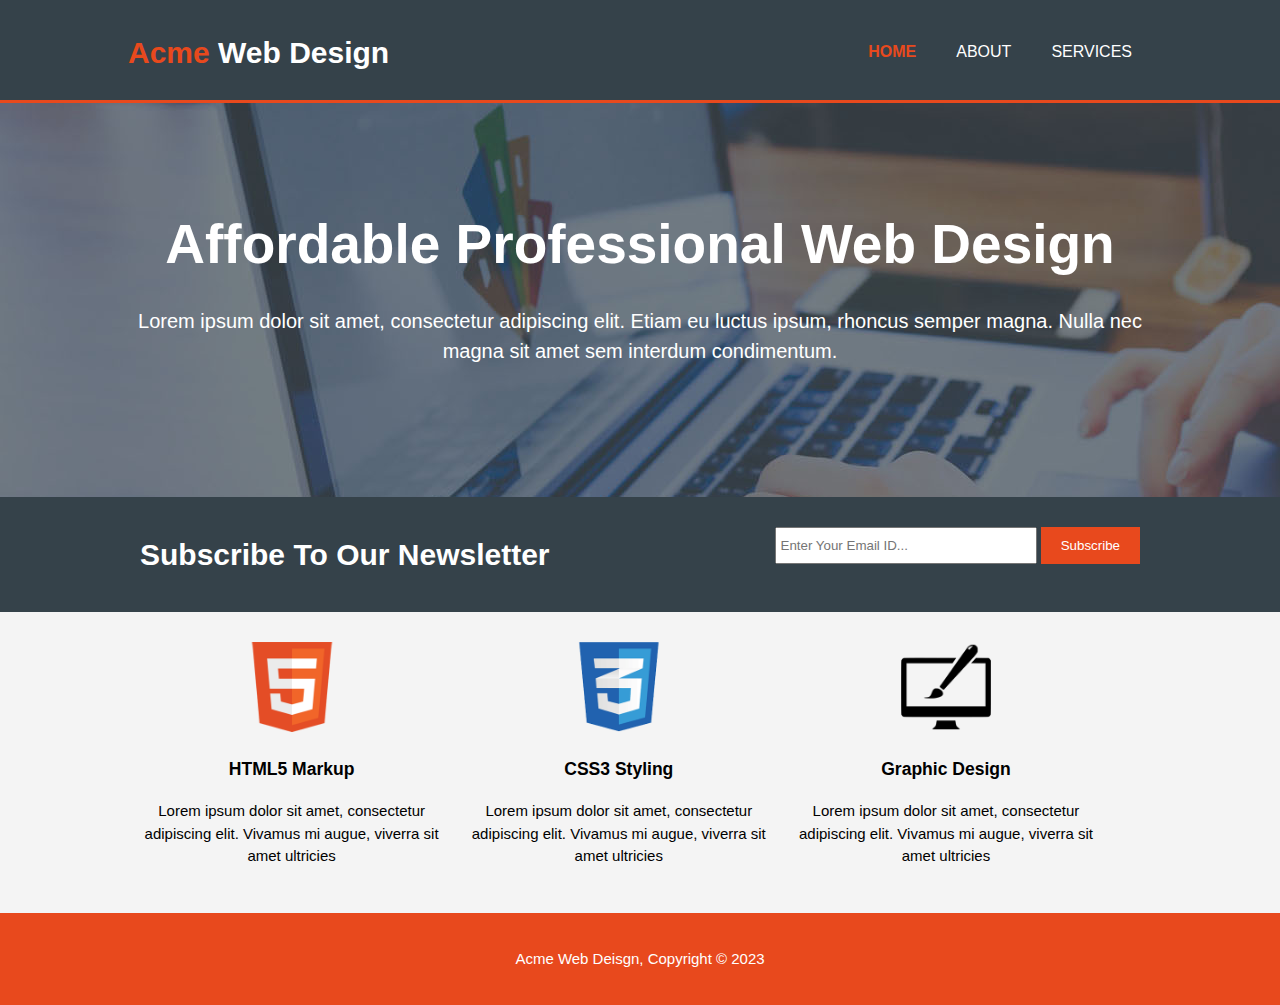
<file: index.html>
<!DOCTYPE html>
<html>
  <head>
    <meta charset="utf-8">
    <meta name="viewport" content="width=device-width">
    <meta name="description" content="Affordable and professional web design">
	  <meta name="keywords" content="web design, affordable web design, professional web design">
  	<meta name="author" content="Pravin Nair">
    <title>Acme Web Deisgn | Welcome</title>
    <link rel="stylesheet" href="./css/style.css">
  </head>
  <body>
    <header>
      <div class="container">
        <div id="branding">
          <h1><span class="highlight">Acme</span> Web Design</h1>
        </div>
        <nav>
          <ul>
            <li class="current"><a href="index.html">Home</a></li>
            <li><a href="about.html">About</a></li>
            <li><a href="services.html">Services</a></li>
          </ul>
        </nav>
      </div>
    </header>

    <section id="showcase">
      <div class="container">
        <h1>Affordable Professional Web Design</h1>
        <p>Lorem ipsum dolor sit amet, consectetur adipiscing elit. Etiam eu luctus ipsum, rhoncus semper magna. Nulla nec magna sit amet sem interdum condimentum.</p>
      </div>
    </section>

    <section id="newsletter">
      <div class="container">
        <h1>Subscribe To Our Newsletter</h1>
        <form>
          <input type="email" placeholder="Enter Your Email ID...">
          <button type="submit" class="button_1">Subscribe</button>
        </form>
      </div>
    </section>

    <section id="boxes">
      <div class="container">
        <div class="box">
          <img src="./img/logo_html.png">
          <h3>HTML5 Markup</h3>
          <p>Lorem ipsum dolor sit amet, consectetur adipiscing elit. Vivamus mi augue, viverra sit amet ultricies</p>
        </div>
        <div class="box">
          <img src="./img/logo_css.png">
          <h3>CSS3 Styling</h3>
          <p>Lorem ipsum dolor sit amet, consectetur adipiscing elit. Vivamus mi augue, viverra sit amet ultricies</p>
        </div>
        <div class="box">
          <img src="./img/logo_brush.png">
          <h3>Graphic Design</h3>
          <p>Lorem ipsum dolor sit amet, consectetur adipiscing elit. Vivamus mi augue, viverra sit amet ultricies</p>
        </div>
      </div>
    </section>

    <footer>
      <p>Acme Web Deisgn, Copyright &copy; 2023</p>
    </footer>
  </body>
</html>
</file>
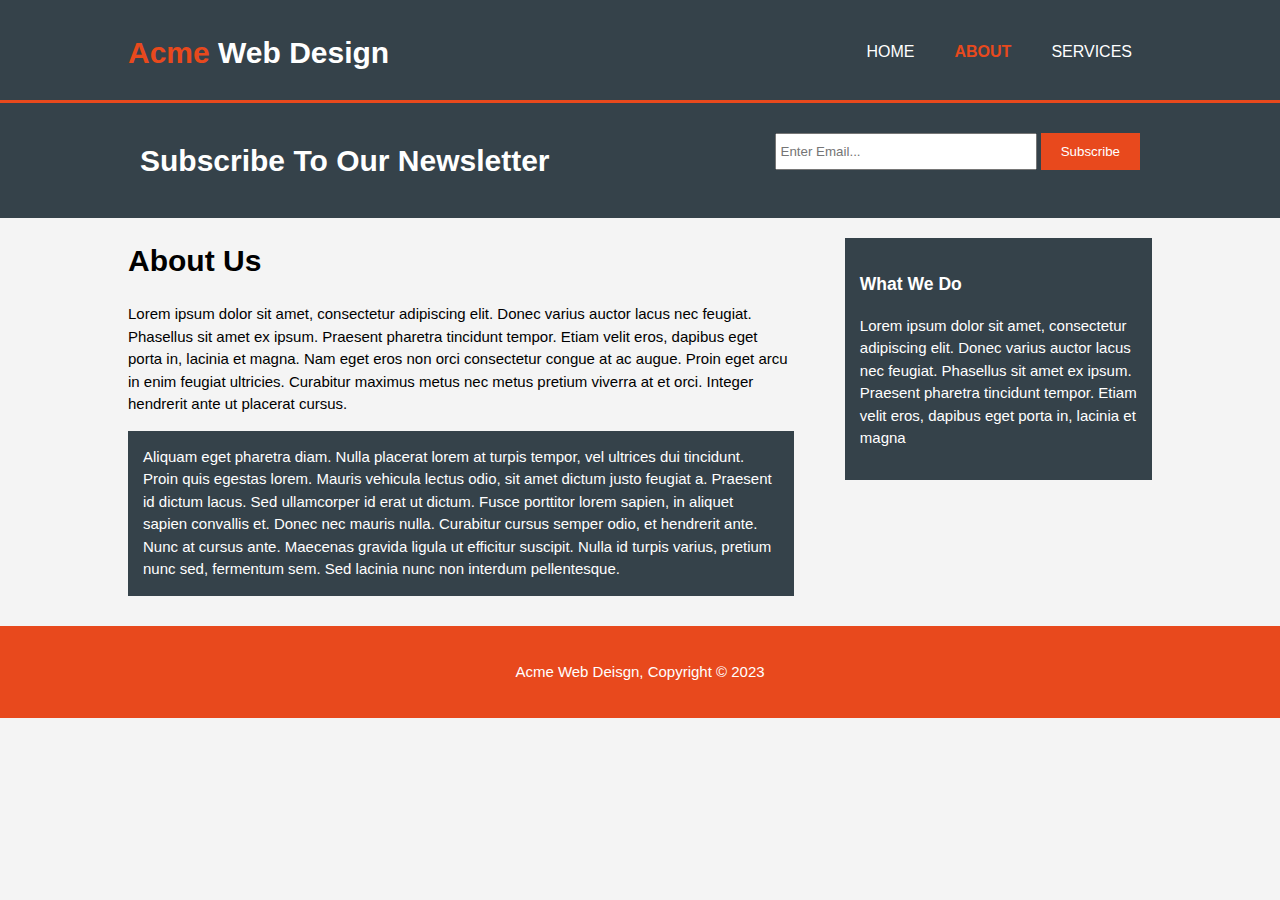
<file: about.html>
<!DOCTYPE html>
<html>
  <head>
    <meta charset="utf-8">
    <meta name="viewport" content="width=device-width">
    <meta name="description" content="Affordable and professional web design">
	  <meta name="keywords" content="web design, affordable web design, professional web design">
  	<meta name="author" content="Brad Traversy">
    <title>Acme Web Deisgn | About</title>
    <link rel="stylesheet" href="./css/style.css">
  </head>
  <body>
    <header>
      <div class="container">
        <div id="branding">
          <h1><span class="highlight">Acme</span> Web Design</h1>
        </div>
        <nav>
          <ul>
            <li><a href="index.html">Home</a></li>
            <li class="current"><a href="about.html">About</a></li>
            <li><a href="services.html">Services</a></li>
          </ul>
        </nav>
      </div>
    </header>

    <section id="newsletter">
      <div class="container">
        <h1>Subscribe To Our Newsletter</h1>
        <form>
          <input type="email" placeholder="Enter Email...">
          <button type="submit" class="button_1">Subscribe</button>
        </form>
      </div>
    </section>

    <section id="main">
      <div class="container">
        <article id="main-col">
          <h1 class="page-title">About Us</h1>
          <p>
            Lorem ipsum dolor sit amet, consectetur adipiscing elit. Donec varius auctor lacus nec feugiat. Phasellus sit amet ex ipsum. Praesent pharetra tincidunt tempor. Etiam velit eros, dapibus eget porta in, lacinia et magna. Nam eget eros non orci consectetur congue at ac augue. Proin eget arcu in enim feugiat ultricies. Curabitur maximus metus nec metus pretium viverra at et orci. Integer hendrerit ante ut placerat cursus.
          </p>
          <p class="dark">
Aliquam eget pharetra diam. Nulla placerat lorem at turpis tempor, vel ultrices dui tincidunt. Proin quis egestas lorem. Mauris vehicula lectus odio, sit amet dictum justo feugiat a. Praesent id dictum lacus. Sed ullamcorper id erat ut dictum. Fusce porttitor lorem sapien, in aliquet sapien convallis et. Donec nec mauris nulla. Curabitur cursus semper odio, et hendrerit ante. Nunc at cursus ante. Maecenas gravida ligula ut efficitur suscipit. Nulla id turpis varius, pretium nunc sed, fermentum sem. Sed lacinia nunc non interdum pellentesque.
          </p>
        </article>

        <aside id="sidebar">
          <div class="dark">
            <h3>What We Do</h3>
            <p>Lorem ipsum dolor sit amet, consectetur adipiscing elit. Donec varius auctor lacus nec feugiat. Phasellus sit amet ex ipsum. Praesent pharetra tincidunt tempor. Etiam velit eros, dapibus eget porta in, lacinia et magna</p>
          </div>
        </aside>
      </div>
    </section>

    <footer>
      <p>Acme Web Deisgn, Copyright &copy; 2023</p>
    </footer>
  </body>
</html>
</file>
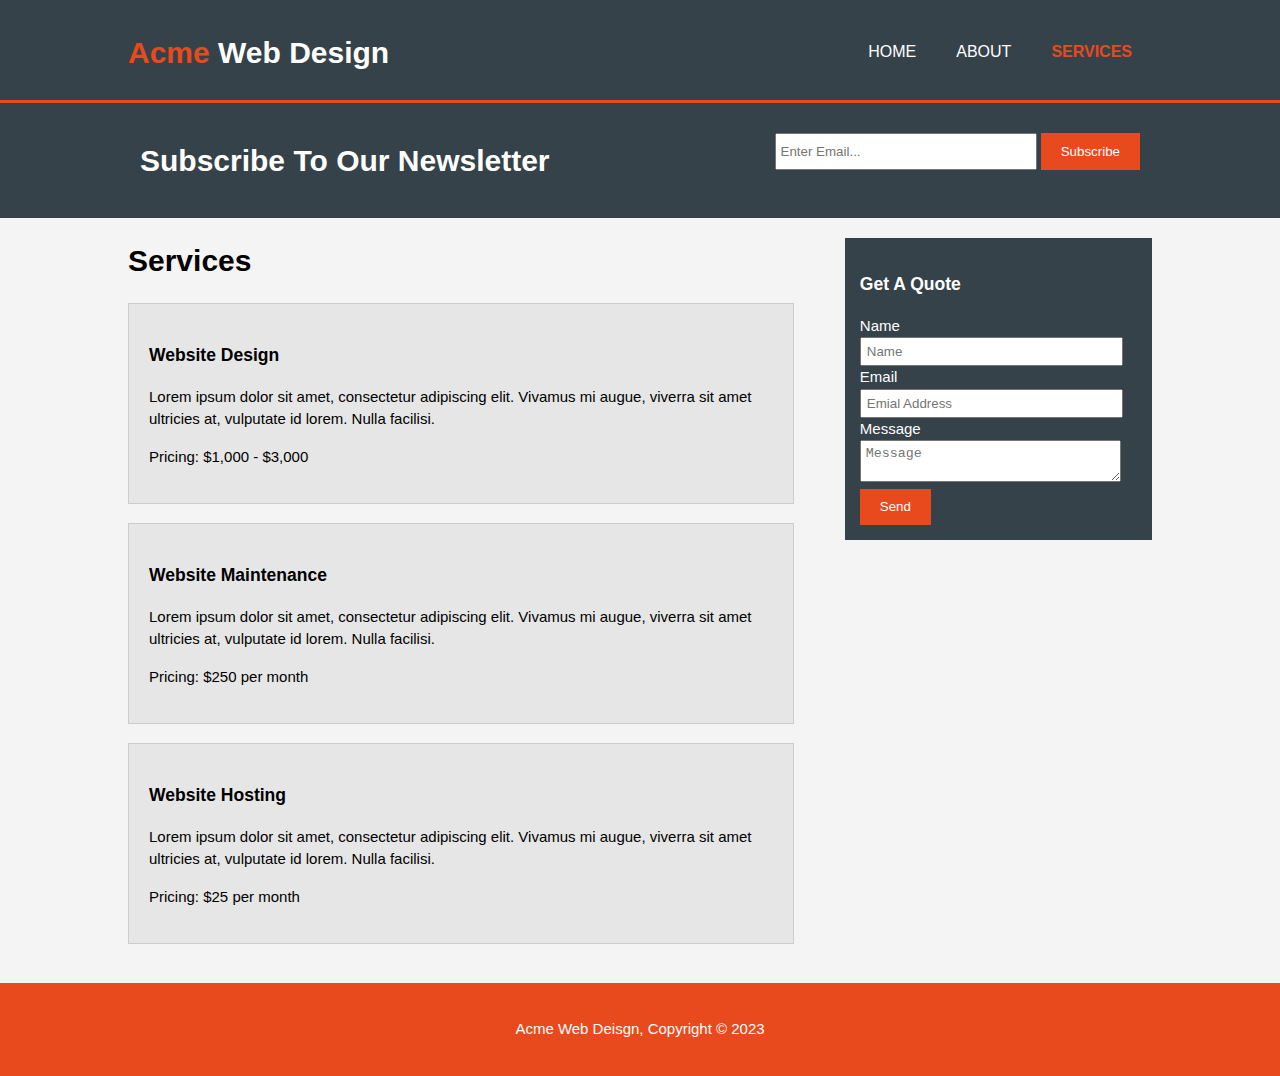
<file: services.html>
<!DOCTYPE html>
<html>
  <head>
    <meta charset="utf-8">
    <meta name="viewport" content="width=device-width">
    <meta name="description" content="Affordable and professional web design">
	  <meta name="keywords" content="web design, affordable web design, professional web design">
  	<meta name="author" content="Brad Traversy">
    <title>Acme Web Deisgn | Services</title>
    <link rel="stylesheet" href="./css/style.css">
  </head>
  <body>
    <header>
      <div class="container">
        <div id="branding">
          <h1><span class="highlight">Acme</span> Web Design</h1>
        </div>
        <nav>
          <ul>
            <li><a href="index.html">Home</a></li>
            <li><a href="about.html">About</a></li>
            <li class="current"><a href="services.html">Services</a></li>
          </ul>
        </nav>
      </div>
    </header>

    <section id="newsletter">
      <div class="container">
        <h1>Subscribe To Our Newsletter</h1>
        <form>
          <input type="email" placeholder="Enter Email...">
          <button type="submit" class="button_1">Subscribe</button>
        </form>
      </div>
    </section>

    <section id="main">
      <div class="container">
        <article id="main-col">
          <h1 class="page-title">Services</h1>
          <ul id="services">
            <li>
              <h3>Website Design</h3>
              <p>Lorem ipsum dolor sit amet, consectetur adipiscing elit. Vivamus mi augue, viverra sit amet ultricies at, vulputate id lorem. Nulla facilisi.</p>
						  <p>Pricing: $1,000 - $3,000</p>
            </li>
            <li>
              <h3>Website Maintenance</h3>
              <p>Lorem ipsum dolor sit amet, consectetur adipiscing elit. Vivamus mi augue, viverra sit amet ultricies at, vulputate id lorem. Nulla facilisi.</p>
						  <p>Pricing: $250 per month</p>
            </li>
            <li>
              <h3>Website Hosting</h3>
              <p>Lorem ipsum dolor sit amet, consectetur adipiscing elit. Vivamus mi augue, viverra sit amet ultricies at, vulputate id lorem. Nulla facilisi.</p>
						  <p>Pricing: $25 per month</p>
            </li>
          </ul>
        </article>

        <aside id="sidebar">
          <div class="dark">
            <h3>Get A Quote</h3>
            <form class="quote">
  						<div>
  							<label>Name</label><br>
  							<input type="text" placeholder="Name">
  						</div>
  						<div>
  							<label>Email</label><br>
  							<input type="email" placeholder="Emial Address">
  						</div>
  						<div>
  							<label>Message</label><br>
  							<textarea placeholder="Message"></textarea>
  						</div>
  						<button class="button_1" type="submit">Send</button>
					</form>
          </div>
        </aside>
      </div>
    </section>

    <footer>
      <p>Acme Web Deisgn, Copyright &copy; 2023</p>
    </footer>
  </body>
</html>
</file>
<file: css/style.css>
body{
  font: 15px/1.5 Arial, Helvetica,sans-serif;
  padding:0;
  margin:0;
  background-color:#f4f4f4;
}

/* Global */
.container{
  width:80%;
  margin:auto;
  overflow:hidden;
}

ul{
  margin:0;
  padding:0;
}

.button_1{
  height:36.5px;
  background:#e8491d;
  border:0;
  padding-left: 20px;
  padding-right:20px;
  color:#ffffff;
}

.dark{
  padding:15px;
  background:#35424a;
  color:#ffffff;
  margin-top:10px;
  margin-bottom:10px;
}

/* Header **/
header{
  background:#35424a;
  color:#ffffff;
  padding-top:30px;
  min-height:70px;
  border-bottom:#e8491d 3px solid;
}

header ul li a{
  color:#ffffff;
  text-decoration:none;
  text-transform: uppercase;
  font-size:16px;
}

header ul li{
  float:left;
  display:inline;
  padding: 0 20px 0 20px;
}

header #branding{
  float:left;
}

header #branding h1{
  margin:0;
}

header nav{
  float:right;
  margin-top:10px;
}

header .highlight, header .current a{
  color:#e8491d;
  font-weight:bold;
}

header a:hover{
  color:#cccccc;
  font-weight:bold;
}

/* Showcase */
#showcase{
  min-height:394px;
  background:url('../img/showcase.jpg') no-repeat 0 -400px;
  text-align:center;
  color:#ffffff;
}

#showcase h1{
  margin-top:100px;
  font-size:55px;
  margin-bottom:10px;
}

#showcase p{
  font-size:20px;
}

/* Newsletter */
#newsletter{
  padding:15px;
  color:#ffffff;
  background:#35424a
}

#newsletter h1{
  float:left;
}

#newsletter form {
  float:right;
  margin-top:15px;
}

#newsletter input[type="email"]{
  padding:4px;
  height:25px;
  width:250px;
}

/* Boxes */
#boxes{
  margin-top:20px;
}

#boxes .box{
  float:left;
  text-align: center;
  width:30%;
  padding:10px;
}

#boxes .box img{
  width:90px;
}

/* Sidebar */
aside#sidebar{
  float:right;
  width:30%;
  margin-top:10px;
}

aside#sidebar .quote input, aside#sidebar .quote textarea{
  width:90%;
  padding:5px;
}

/* Main-col */
article#main-col{
  float:left;
  width:65%;
}

/* Services */
ul#services li{
  list-style: none;
  padding:20px;
  border: #cccccc solid 1px;
  margin-bottom:19px;
  background:#e6e6e6;
}

footer{
  padding:20px;
  margin-top:20px;
  color:#ffffff;
  background-color:#e8491d;
  text-align: center;
}

/* Media Queries */
@media(max-width: 768px){
  header #branding,
  header nav,
  header nav li,
  #newsletter h1,
  #newsletter form,
  #boxes .box,
  article#main-col,
  aside#sidebar{
    float:none;
    text-align:center;
    width:100%;
  }

  header{
    padding-bottom:20px;
  }

  #showcase h1{
    margin-top:40px;
  }

  #newsletter button, .quote button{
    display:block;
    width:100%;
  }

  #newsletter form input[type="email"]{
    width:100%;
    margin-bottom:5px;
  }
  aside#sidebar .quote input, aside#sidebar .quote textarea{
    width:98%;
    margin-bottom:5px;
  }
}
@media(max-width: 400px){
  header #branding,
  header nav,
  header nav li,
  #newsletter h1,
  #newsletter form,
  #boxes .box,
  article#main-col,
  aside#sidebar{
    float:none;
    text-align:center;
    width:100%;
  }

  header{
    padding-bottom:20px;
  }
  header ul li{
    padding: 0 10px 0 10px;
  }

  #showcase h1{
    margin-top:40px;
    font-size:40px;
    margin-bottom:10px;
  }

  #newsletter button, .quote button{
    display:block;
    width:100%;
  }

  #newsletter form input[type="email"]{
    width:100%;
    margin-bottom:5px;
  }
  aside#sidebar .quote input, aside#sidebar .quote textarea{
    width:98%;
    margin-bottom:5px;
  }
}
</file>
